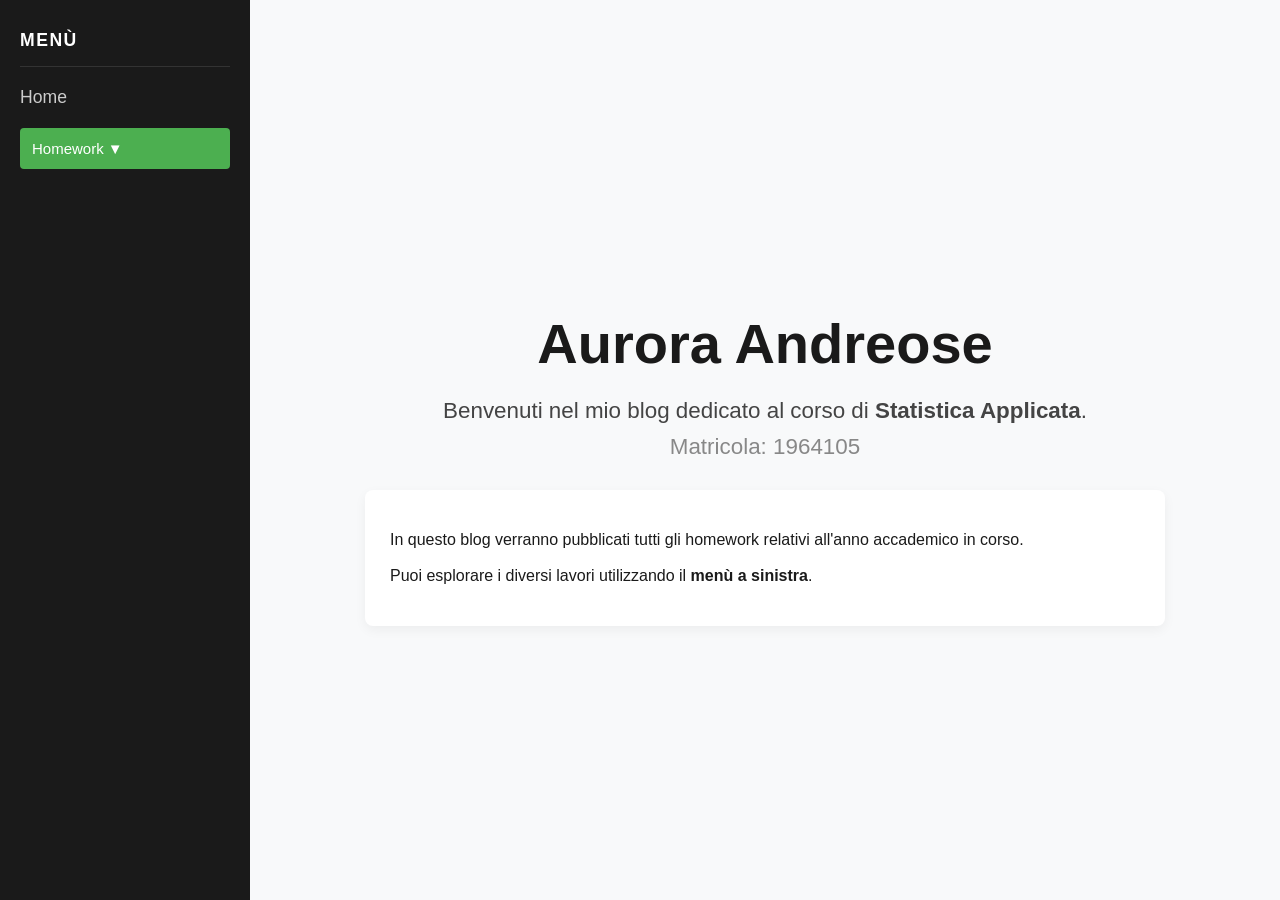
<file: index.html>
<!DOCTYPE html>
<html lang="it">
<head>
    <meta charset="UTF-8">
    <title>Blog Aurora Andreose</title>
    <link rel="stylesheet" href="style.css">
</head>
<body>

    <div class="sidebar">
        <h2>Menù</h2>
        
        <a href="index.html" class="home-link">Home</a>

        <div class="dropdown">
            <button class="dropbtn">Homework ▼</button>
            <div class="dropdown-content">
                <a href="hw1.html">Homework 1</a>
                <a href="hw2.html">Homework 2</a>
                <a href="hw3.html">Homework 3</a>
                <a href="hw4.html">Homework 4</a>
                <a href="hw5.html">Homework 5</a>
                <a href="hw6.html">Homework 6</a>
                <a href="hw7.html">Homework 7</a>
                <a href="hw8.html">Homework 8</a>
                </div>
        </div>
    </div>

    <div class="main-content">
        <div class="container-centrato">
            <h1>Aurora Andreose</h1>
            <p class="intro-text">
                Benvenuti nel mio blog dedicato al corso di <strong>Statistica Applicata</strong>.
                <br>
                <span class="matricola">Matricola: 1964105</span>
            </p>

            <section class="description">
                <p>
                    In questo blog verranno pubblicati tutti gli homework relativi all'anno accademico in corso.
                    <br><br>
                    Puoi esplorare i diversi lavori utilizzando il <strong>menù a sinistra</strong>.
                </p>
            </section>
        </div>
    </div>

</body>
</html>
</file>
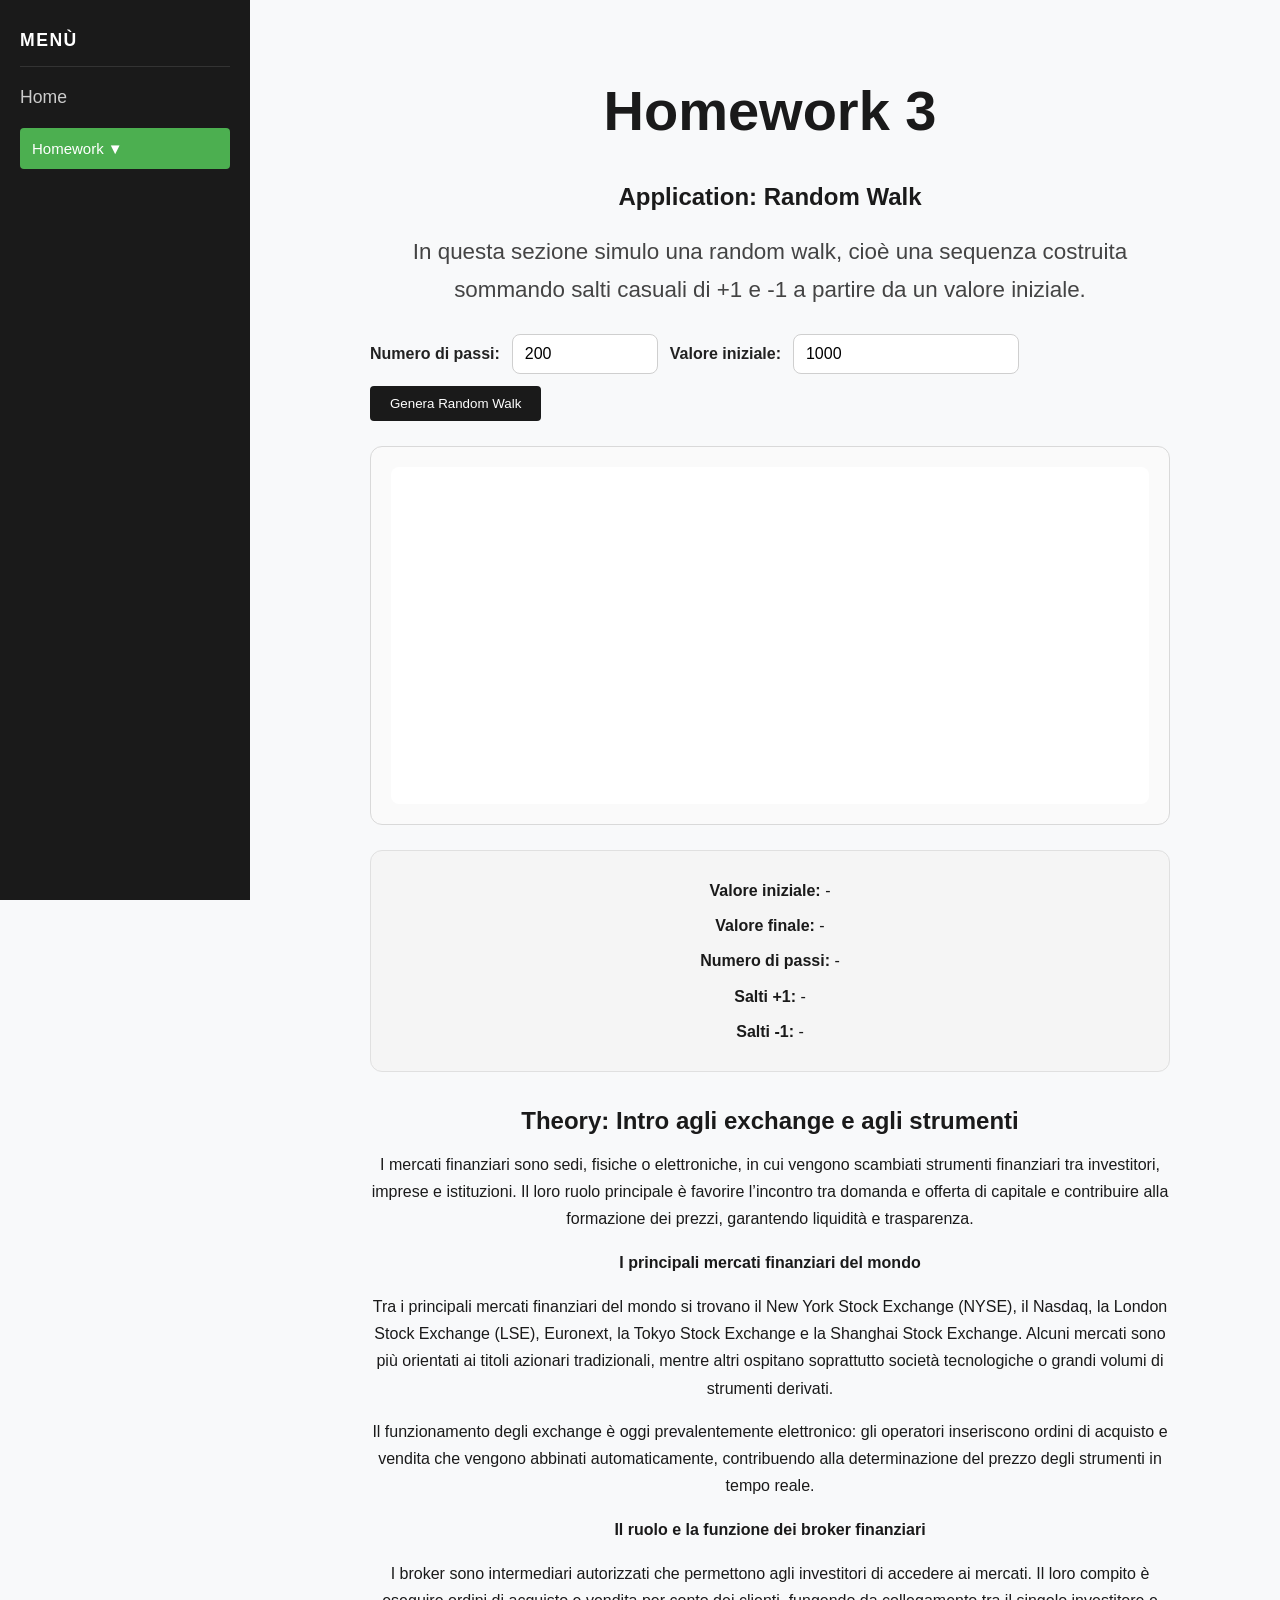
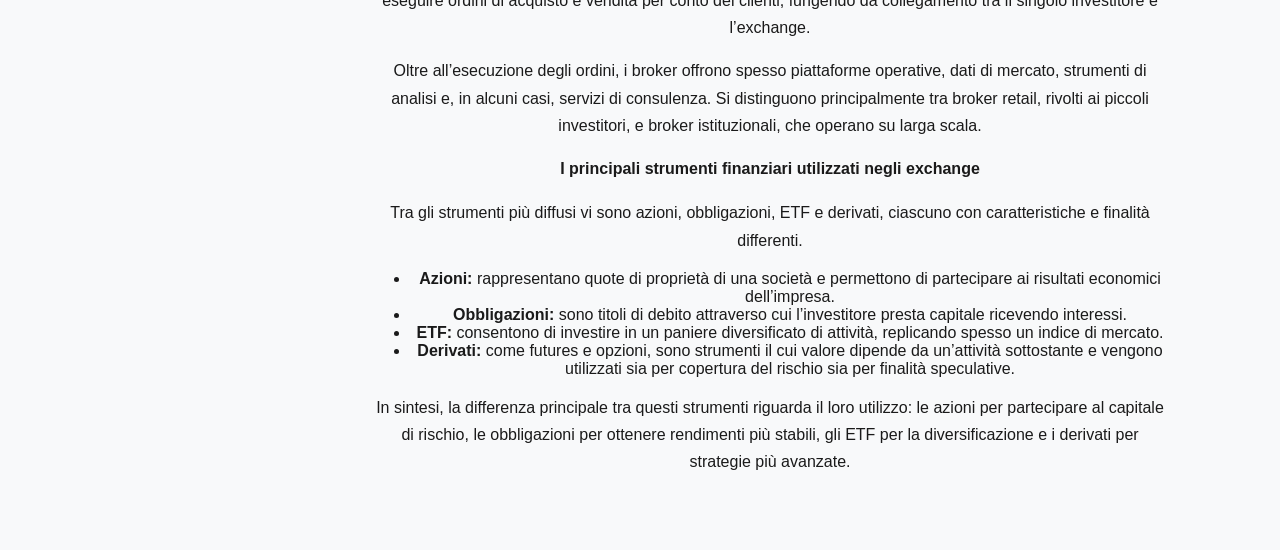
<file: hw3.html>
<!DOCTYPE html>
<html lang="it">
<head>
  <meta charset="UTF-8">
  <meta name="viewport" content="width=device-width, initial-scale=1.0">
  <title>Homework 3</title>
  <link rel="stylesheet" href="style.css">
  <link rel="stylesheet" href="hw3.css">
</head>
<body>

  <div class="sidebar">
    <h2>Menù</h2>

    <a href="index.html" class="home-link">Home</a>

    <div class="dropdown">
      <button class="dropbtn">Homework ▼</button>
      <div class="dropdown-content">
        <a href="hw1.html">Homework 1</a>
        <a href="hw2.html">Homework 2</a>
        <a href="hw3.html">Homework 3</a>
        <a href="hw4.html">Homework 4</a>
        <a href="hw5.html">Homework 5</a>
        <a href="hw6.html">Homework 6</a>
        <a href="hw7.html">Homework 7</a>
        <a href="hw8.html">Homework 8</a>
      </div>
    </div>
  </div>

  <div class="main-content">
   <div class="container-centrato">
    <h1 class="main-title">Homework 3</h1>

    <div class="card">
      <h2>Application: Random Walk</h2>

      <p class="intro-text">
        In questa sezione simulo una random walk, cioè una sequenza costruita sommando
        salti casuali di +1 e -1 a partire da un valore iniziale.
      </p>

      <div class="button-row controls-row">
        <label for="steps">Numero di passi:</label>
        <input type="number" id="steps" value="200" min="10" max="2000">

        <label for="startValue">Valore iniziale:</label>
        <input type="number" id="startValue" value="1000">

        <button onclick="generaRandomWalk()">Genera Random Walk</button>
      </div>

      <div class="chart-box">
        <canvas id="graficoRandomWalk" width="900" height="400"></canvas>
      </div>

      <div class="results-box">
        <p><strong>Valore iniziale:</strong> <span id="valoreIniziale">-</span></p>
        <p><strong>Valore finale:</strong> <span id="valoreFinale">-</span></p>
        <p><strong>Numero di passi:</strong> <span id="numeroPassi">-</span></p>
        <p><strong>Salti +1:</strong> <span id="numPlus">-</span></p>
        <p><strong>Salti -1:</strong> <span id="numMinus">-</span></p>
      </div>
    </div>

    <div class="card">
      <h3>Theory: Intro agli exchange e agli strumenti</h3>

<p>
I mercati finanziari sono sedi, fisiche o elettroniche, in cui vengono scambiati
strumenti finanziari tra investitori, imprese e istituzioni. Il loro ruolo principale
è favorire l’incontro tra domanda e offerta di capitale e contribuire alla formazione
dei prezzi, garantendo liquidità e trasparenza.
</p>

<h4>I principali mercati finanziari del mondo</h4>

<p>
Tra i principali mercati finanziari del mondo si trovano il New York Stock Exchange (NYSE),
il Nasdaq, la London Stock Exchange (LSE), Euronext, la Tokyo Stock Exchange e la Shanghai Stock Exchange.
Alcuni mercati sono più orientati ai titoli azionari tradizionali, mentre altri ospitano
soprattutto società tecnologiche o grandi volumi di strumenti derivati.
</p>

<p>
Il funzionamento degli exchange è oggi prevalentemente elettronico: gli operatori inseriscono
ordini di acquisto e vendita che vengono abbinati automaticamente, contribuendo alla determinazione
del prezzo degli strumenti in tempo reale.
</p>

<h4>Il ruolo e la funzione dei broker finanziari</h4>

<p>
I broker sono intermediari autorizzati che permettono agli investitori di accedere ai mercati.
Il loro compito è eseguire ordini di acquisto e vendita per conto dei clienti, fungendo da collegamento
tra il singolo investitore e l’exchange.
</p>

<p>
Oltre all’esecuzione degli ordini, i broker offrono spesso piattaforme operative,
dati di mercato, strumenti di analisi e, in alcuni casi, servizi di consulenza.
Si distinguono principalmente tra broker retail, rivolti ai piccoli investitori,
e broker istituzionali, che operano su larga scala.
</p>

<h4>I principali strumenti finanziari utilizzati negli exchange</h4>

<p>
Tra gli strumenti più diffusi vi sono azioni, obbligazioni, ETF e derivati,
ciascuno con caratteristiche e finalità differenti.
</p>

<ul>
  <li>
    <strong>Azioni:</strong> rappresentano quote di proprietà di una società e permettono
    di partecipare ai risultati economici dell’impresa.
  </li>

  <li>
    <strong>Obbligazioni:</strong> sono titoli di debito attraverso cui l’investitore
    presta capitale ricevendo interessi.
  </li>

  <li>
    <strong>ETF:</strong> consentono di investire in un paniere diversificato di attività,
    replicando spesso un indice di mercato.
  </li>

  <li>
    <strong>Derivati:</strong> come futures e opzioni, sono strumenti il cui valore dipende
    da un’attività sottostante e vengono utilizzati sia per copertura del rischio sia per
    finalità speculative.
  </li>
</ul>

<p>
In sintesi, la differenza principale tra questi strumenti riguarda il loro utilizzo:
le azioni per partecipare al capitale di rischio, le obbligazioni per ottenere rendimenti
più stabili, gli ETF per la diversificazione e i derivati per strategie più avanzate.
</p>
    </div>
    </div> <!-- container-centrato -->
  </div>

  <script src="hw3.js"></script>
</body>
</html>
</file>
<file: style.css>
/* RESET E LAYOUT */
body {
    display: flex;
    margin: 0;
    font-family: 'Segoe UI', Arial, sans-serif;
    background-color: #f8f9fa;
    color: #1a1a1a;
}

/* SIDEBAR NERA FISSA */
.sidebar {
    width: 250px;
    height: 100vh;
    background-color: #1a1a1a;
    color: white;
    padding: 30px 20px;
    position: fixed;
    box-sizing: border-box;
    z-index: 100;
}

.sidebar h2 {
    font-size: 1.1rem;
    border-bottom: 1px solid #333;
    padding-bottom: 15px;
    margin-top: 0;
    text-transform: uppercase;
    letter-spacing: 1.5px;
}

/* LINK HOME (Sopra il menu a tendina) */
.home-link {
    display: block;
    color: #ccc;
    text-decoration: none;
    margin: 20px 0;
    font-size: 1.1rem;
    transition: 0.3s;
}
.home-link:hover { color: white; }

/* MENU A TENDINA (DROPDOWN) */
.dropdown {
    width: 100%;
}

.dropbtn {
    background-color: #4CAF50;
    color: white;
    padding: 12px;
    font-size: 15px;
    border: none;
    cursor: pointer;
    width: 100%;
    text-align: left;
    border-radius: 4px;
    transition: 0.3s;
}

.dropdown-content {
    display: none; /* Nascosto di default */
    background-color: #222;
    margin-top: 2px;
    border-radius: 0 0 4px 4px;
}

.dropdown-content a {
    color: #ccc;
    padding: 12px 16px;
    text-decoration: none;
    display: block;
    font-size: 14px;
    transition: 0.3s;
}

.dropdown-content a:hover {
    background-color: #333;
    color: white;
}

/* Mostra la tendina quando passi il mouse su .dropdown */
.dropdown:hover .dropdown-content {
    display: block;
}

/* CONTENUTO PRINCIPALE */
.main-content {
    margin-left: 250px;
    width: calc(100% - 250px);
    display: flex;
    justify-content: center;
    align-items: center;
    min-height: 100vh;
    padding: 40px;
    box-sizing: border-box;
}

.container-centrato {
    max-width: 800px;
    width: 100%;
    text-align: center;
}

h1 { font-size: 3.5rem; margin-bottom: 10px; }
.intro-text { font-size: 1.4rem; color: #444; margin-bottom: 30px; }
.matricola { display: block; color: #888; margin-top: 10px; }

/* BOX E BOTTONI */
.description, #box {
    background: white;
    padding: 25px;
    border-radius: 8px;
    box-shadow: 0 4px 12px rgba(0,0,0,0.05);
    text-align: left;
    margin-top: 20px;
}

button {
    background: #1a1a1a;
    color: white;
    border: none;
    padding: 10px 20px;
    border-radius: 4px;
    cursor: pointer;
}
.controls button {
    background-color: #4CAF50; /* Verde */
    border: none;
    color: white;
    padding: 10px 18px;
    font-weight: bold;
    cursor: pointer;
    border-radius: 5px;
    transition: 0.2s;
}

.controls button:hover {
    background-color: #1a1a1a; /* Diventa nero al passaggio */
    transform: translateY(-2px); /* Si alza leggermente */
}
</file>
<file: hw3.css>
.main-content {
  margin-left: 260px;
  padding: 40px 60px;
}

.main-title {
  text-align: center;
  margin-bottom: 40px;
}

.card {
  max-width: 1000px;
  margin: 0 auto 35px auto;
}

.intro-text {
  max-width: 900px;
  margin-bottom: 25px;
}

.controls-row {
  display: flex;
  flex-wrap: wrap;
  align-items: center;
  gap: 12px;
  margin-top: 20px;
  margin-bottom: 25px;
}

.controls-row label {
  font-weight: 600;
  color: #222;
}

.controls-row input {
  padding: 10px 12px;
  border: 1px solid #cfcfcf;
  border-radius: 8px;
  font-size: 16px;
  min-width: 120px;
}

.chart-box {
  margin: 25px 0;
  padding: 20px;
  background: #fafafa;
  border: 1px solid #d9d9d9;
  border-radius: 12px;
}

#graficoRandomWalk {
  width: 100%;
  height: auto;
  display: block;
  margin: 0 auto;
  background: white;
  border-radius: 8px;
}

.results-box {
  margin-top: 20px;
  padding: 18px 20px;
  background: #f5f5f5;
  border-radius: 12px;
  border: 1px solid #e0e0e0;
}

.results-box p {
  margin: 8px 0;
  font-size: 16px;
}

.card h2 {
  margin-bottom: 18px;
}

.card h3 {
  margin-top: 24px;
  margin-bottom: 10px;
  font-size: 24px;
}

.card p {
  line-height: 1.7;
}
</file>
